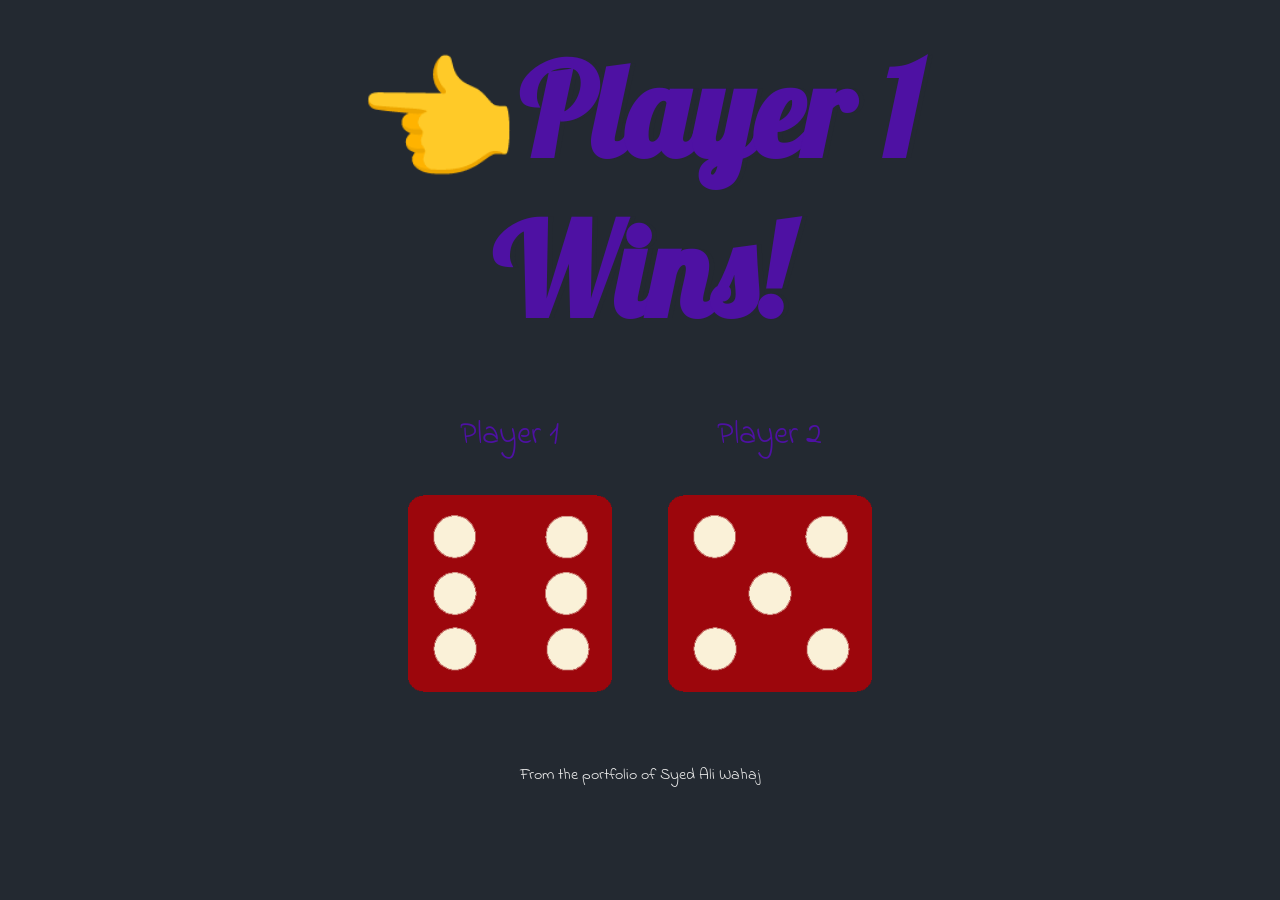
<file: The Dice Game/index.html>
<!DOCTYPE html>
<html lang="en" dir="ltr">
  <head>
    <meta charset="utf-8" />
    <title>The Dice Game</title>
    <link rel="stylesheet" href="styles.css" />
    <link
      href="https://fonts.googleapis.com/css?family=Indie+Flower|Lobster"
      rel="stylesheet"
    />
  </head>
  <body>
    <div class="container">
      <h1>Refresh Me</h1>

      <div class="dice">
        <p>Player 1</p>
        <img class="img1" src="./images/6.png" />
      </div>

      <div class="dice">
        <p>Player 2</p>
        <img class="img2" src="./images/6.png" />
      </div>
    </div>
    <script src="./index.js"></script>

    <footer>From the portfolio of Syed Ali Wahaj</footer>
    
  </body>
</html>
</file>
<file: The Dice Game/styles.css>
.container {
  width: 70%;
  margin: auto;
  text-align: center;
}

.dice {
  text-align: center;
  display: inline-block;

}

body {
  background-color: #232931;
}

h1 {
  margin: 30px;
  font-family: 'Lobster', cursive;
  text-shadow: 5px 0 #232931;
  font-size: 8rem;
  color: #4E11A3;
}

p {
  font-size: 2rem;
  color: #4E11A3;
  font-family: 'Indie Flower', cursive;
}

img {
  width: 80%;
}

footer {
  margin-top: 5%;
  color: #EEEEEE;
  text-align: center;
  font-family: 'Indie Flower', cursive;

}
</file>
